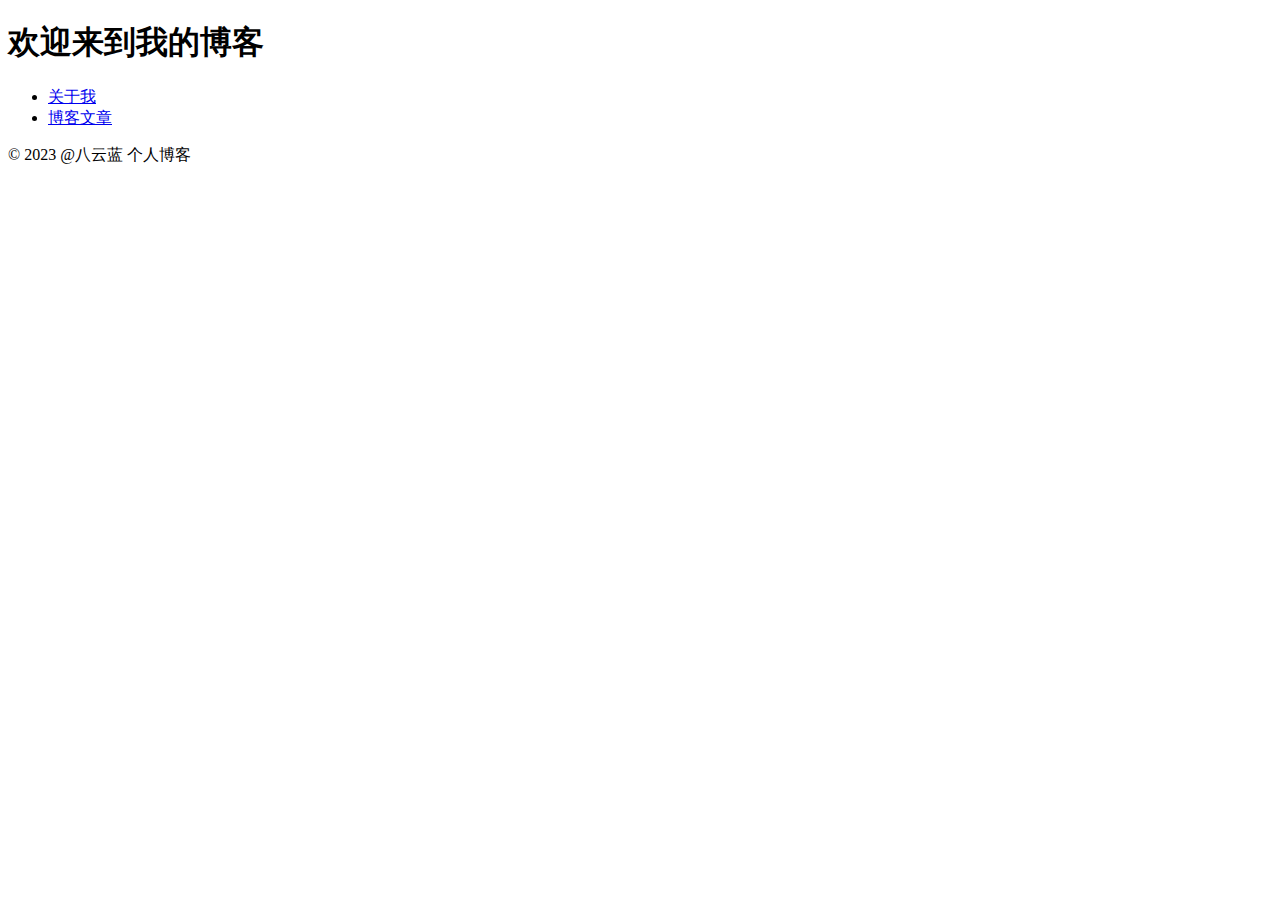
<file: 1.html>
<!DOCTYPE html>
<html>

<head>
    <title>我的个人博客</title>
    <script>
        document.addEventListener('DOMContentLoaded', function() {
            var aboutSection = document.getElementById('about');
            var aboutLink = document.querySelector('a[href="#about"]');
            var postSection = document.getElementById('blog-posts');
            var postLink = document.querySelector('a[href="#blog-posts"]');

            aboutSection.style.display = 'none';
            postSection.style.display = 'none';

            aboutLink.addEventListener('click', function(event) {
                event.preventDefault();
                aboutSection.style.display = aboutSection.style.display === 'none' ? 'block' : 'none';
            });

            postLink.addEventListener('click', function(event) {
                event.preventDefault();
                postSection.style.display = postSection.style.display === 'none' ? 'block' : 'none';
            });
        });
    </script>
</head>

<body>
    <header>
        <h1>欢迎来到我的博客</h1>
        <nav>
            <ul>
                <li><a href="#about">关于我</a></li>
                <li><a href="#blog-posts">博客文章</a></li>
            </ul>
        </nav>
    </header>
    <main>
        <section id="about">
            <h2>关于我</h2>
            <p>你好，我叫八云蓝，我是一名网络式神。我创建这个博客来分享我对于我自学的思考和经验。</p>
        </section>
        <section id="blog-posts">
            <h2>博客文章</h2>
            <article>
                <h3>chatGBT技术</h3>
                <p>【来源：OpenAI官方博客】

                    ChatGPT是OpenAI开发的一个强大的人工智能聊天机器人，它基于最先进的自然语言处理技术，包括基于GPT-3.5的大型语言模型和强化学习方法。这个机器人的目标是模仿自然对话，通过与用户交互来不断学习，从而不断完善自己的应答。
                    
                    ChatGPT不同于其他聊天机器人，它具有高度的自适应性，并且可以做到更好的应答。这得益于以下两个因素：
                    
                    首先，它使用了最新的GPT-3.5大型语言模型。这个模型是一个由神经元构成的神经网络结构，可以处理大量的上下文信息和语义意义。这意味着ChatGPT可以理解复杂的语句并准确地对其进行回答，这是其他聊天机器人无法企及的。
                    
                    其次，ChatGPT采用了强化学习的方法。这意味着机器人可以在与用户进行对话的过程中不断优化自己的应答方式。如果用户对某个应答不满意，ChatGPT将会记录下来，并根据反馈调整自己的应答方式，以提供更加合适的回答。这种自我适应的功能使得ChatGPT可以在与用户交互的过程中不断学习，从而不断提高自己的应答能力。
                    
                    目前，ChatGPT仍在开发和改进之中。开发人员希望通过不断改进机器人的性能和应用范围，使其成为一个真正意义上的人工智能。虽然聊天机器人在某些领域中可能无法代替人类专家的专业知识，但是它们越来越多地被认为是许多行业未来的关键工具。随着技术的进步，ChatGPT肯定会越来越强大，并且可以帮助人类更好地处理许多复杂的问题。
                    
                    总的来说，ChatGPT是目前最先进的人工智能聊天机器人之一，其所包含的技术和思想正在推动整个人工智能领域的发展。我们可以期待，ChatGPT将会在未来的时候发挥更加重要的作用。</p>
            </article>
            <article>
                <h3>我的第二篇文章</h3>
                <p>随便写点什么2</p>
            </article>
        </section>
    </main>
    <footer>
        <p>&copy; 2023 @八云蓝 个人博客</p>
    </footer>
</body>

</html>
</file>
